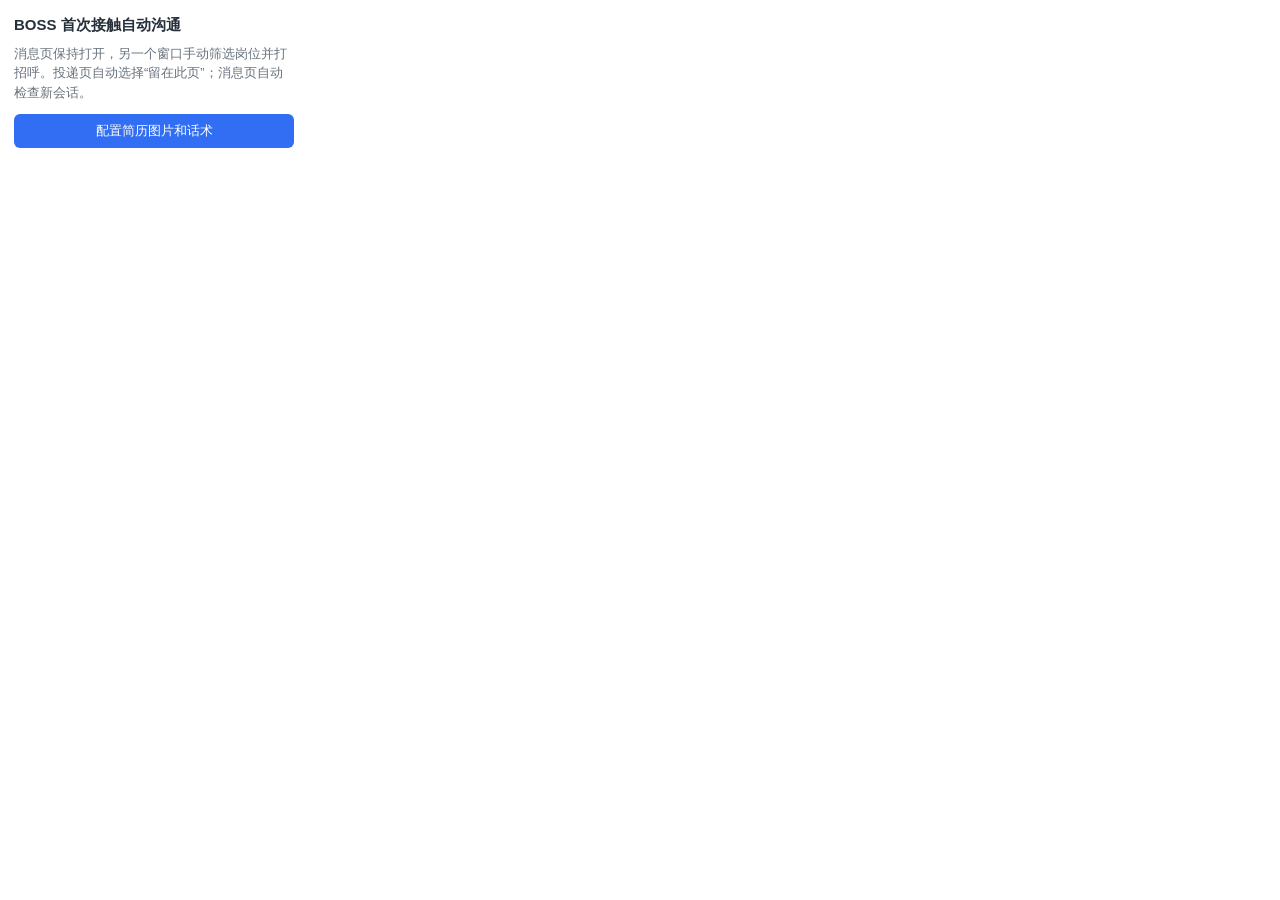
<file: extension/popup_minimal.html>
<!doctype html>
<html lang="zh-CN">
<head>
  <meta charset="utf-8">
  <link rel="stylesheet" href="popup.css">
</head>
<body>
  <strong>BOSS 首次接触自动沟通</strong>
  <p>消息页保持打开，另一个窗口手动筛选岗位并打招呼。投递页自动选择“留在此页”；消息页自动检查新会话。</p>
  <button id="dashboard">配置简历图片和话术</button>
  <script src="popup_minimal.js"></script>
</body>
</html>
</file>
<file: extension/popup.css>
body {
  width: 280px; margin: 0; padding: 14px;
  color: #26303a; font: 13px/1.5 "Segoe UI", "Microsoft YaHei", sans-serif;
}
strong { font-size: 15px; }
p { margin: 7px 0 12px; color: #68727d; }
button {
  width: 100%; padding: 8px 12px; border: 0; border-radius: 6px;
  background: #316ef3; color: white; cursor: pointer;
}
button + button { margin-top: 8px; }
button.secondary { background: #fff; color: #316ef3; border: 1px solid #316ef3; }
button:disabled { opacity: .55; cursor: default; }
#status { margin-top: 9px; min-height: 20px; overflow-wrap: anywhere; }
.error { color: #c43838; }
.ok { color: #1e8e46; }
</file>
